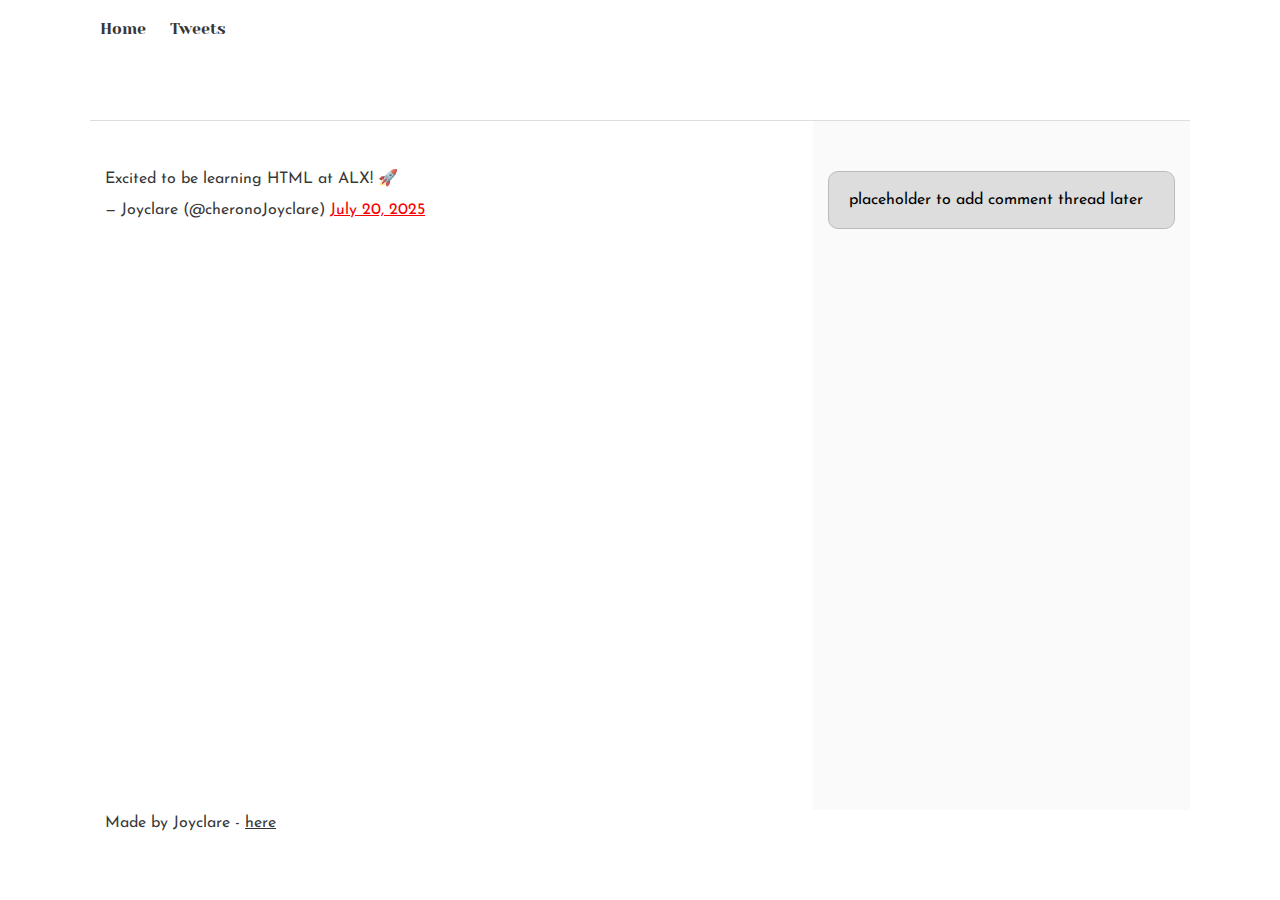
<file: css_basic/tweets.html>
<!DOCTYPE html>
<html lang="en">
<head>
  <meta charset="UTF-8" />
  <meta name="viewport" content="width=device-width, initial-scale=1.0" />
  <title>Tweets Page</title>
  <link href="base.css" rel="stylesheet">
<link href="styles.css" rel="stylesheet">
</head>
<body>
  <header>
    <ul>
      <li><a href="index.html">Home</a></li>
      <li><a href="tweets.html">Tweets</a></li>
    </ul>
  </header>

  <main>
    <article>
      <blockquote class="twitter-tweet">
        <p lang="en" dir="ltr">Excited to be learning HTML at ALX! 🚀</p>
        &mdash; Joyclare (@cheronoJoyclare)
        <a href="https://twitter.com/cheronoJoyclare/status/1685647382928293888">July 20, 2025</a>
      </blockquote> 
      <script async src="https://platform.twitter.com/widgets.js" charset="utf-8"></script>
    </article>

    <aside>
      <p>placeholder to add comment thread later</p>
    </aside>
  </main>

  <footer>
    <p>Made by Joyclare - <a href="https://x.com/cheronoJoyclare" target="_blank" rel="noopener">here</a></p>
  </footer>
</body>
</html>
</file>
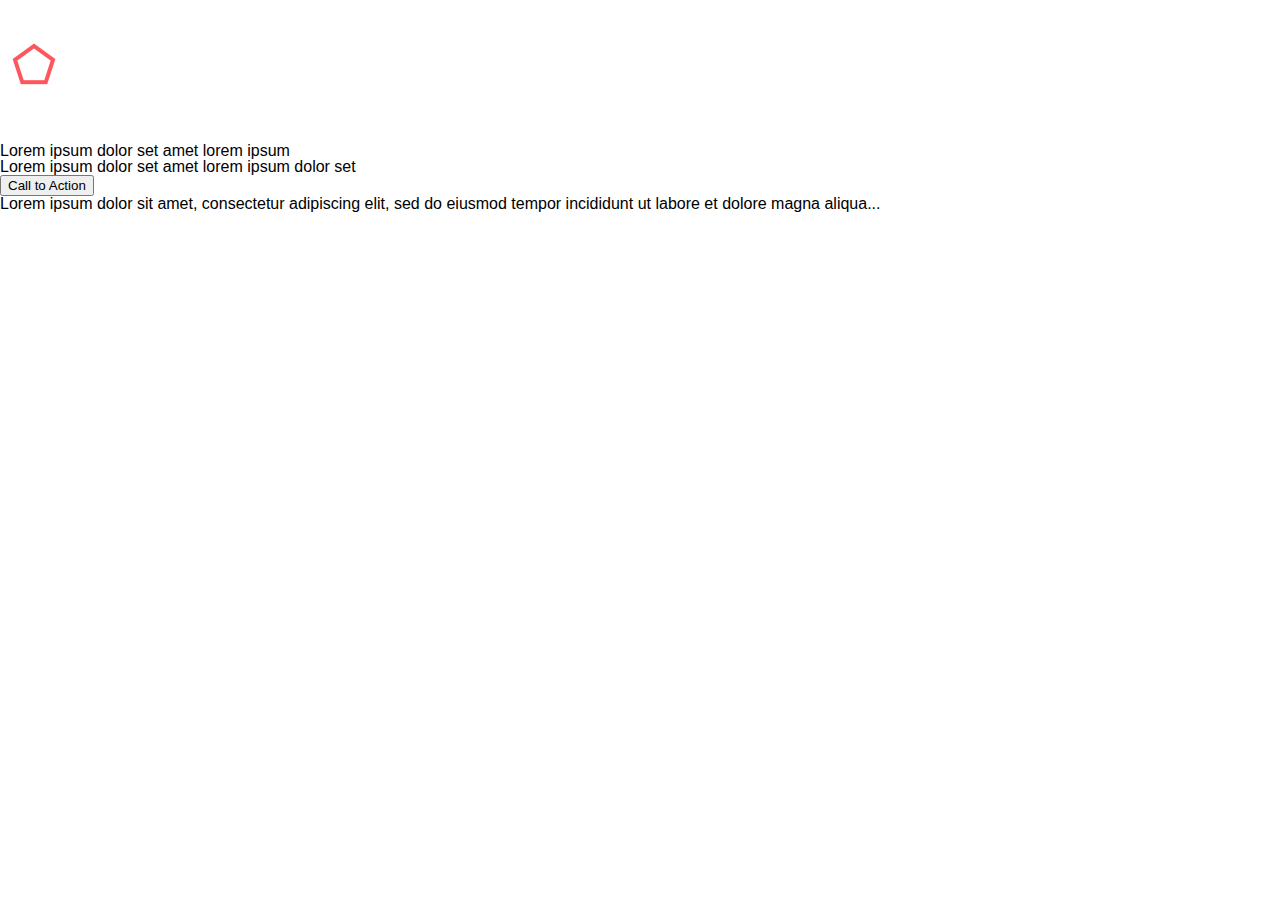
<file: headphones/0-index.html>
<!DOCTYPE html>
<html lang="en">
<head>
  <meta charset="UTF-8">
  <meta name="viewport" content="width=device-width, initial-scale=1.0">
  <title>Headphones</title>
  <link rel="stylesheet" href="reset.css">
  <link rel="stylesheet" href="0-styles.css">
</head>
<body>
  <header class="hero">
    <nav class="navbar">
      <img src="/Headphones images/images/logo_headphones.png" alt="logo">
      <ul class="nav-links">
        <li><a href="#">what we do</a></li>
        <li><a href="#">our results</a></li>
        <li><a href="#">contact us</a></li>
      </ul>
    </nav>

    <main class="hero-content">
      <h1>Lorem ipsum dolor set amet lorem ipsum</h1>
      <h2>Lorem ipsum dolor set amet lorem ipsum dolor set</h2>
      <button class="cta-button">Call to Action</button>
      <p>Lorem ipsum dolor sit amet, consectetur adipiscing elit, sed do eiusmod tempor incididunt ut labore et dolore magna aliqua...</p>
    </main>
  </header>
</body>
</html>
</file>
<file: css_basic/base.css>
/* Importing webfonts */
/* (If you're learning CSS, you should disregard that) */

@import url(https://fonts.googleapis.com/css?family=Yeseva+One);
@import url(https://fonts.googleapis.com/css?family=Josefin+Sans:400,700,700italic,400italic);


/* CSS reset rules */

html, body {
	height: 100%;
	min-height: 100%;
}
html, body, div, span, applet, object, iframe,
h1, h2, h3, h4, h5, h6, p, blockquote, pre,
a, abbr, acronym, address, big, cite, code,
del, dfn, img, ins, kbd, q, s, samp,
small, strike, sub, sup, tt, var,
b, u, i, center,
dl, dt, dd,
fieldset, form, label, legend,
table, caption, tbody, tfoot, thead, tr, th, td,
article, aside, canvas, details, embed, 
figure, figcaption, footer, header, hgroup, 
menu, nav, output, ruby, section, summary,
time, mark, audio, video {
	margin: 0;
	padding: 0;
	border: 0;
	font-size: 100%;
	font: inherit;
	vertical-align: baseline;
}
/* HTML5 display-role reset for older browsers */
article, aside, details, figcaption, figure, 
footer, header, hgroup, menu, nav, section {
	display: block;
}
body {
	line-height: 1;
}
blockquote, q {
	quotes: none;
}
blockquote:before, blockquote:after,
q:before, q:after {
	content: '';
	content: none;
}
table {
	border-collapse: collapse;
	border-spacing: 0;
}


/* Fonts and colors */

body {
	font-family: 'Josefin Sans', serif;
	color: rgba(0, 0, 0, 0.8);
}
h1, h2, h3, h4, h5, h6, header {
	font-family: 'Yeseva One', sans-serif;
}
article {
}
header {
	border-bottom: 1px solid rgb(221,221,221);
	transition: border-bottom-color 1s ease;
}
header a {
	color: rgba(0, 0, 0, 0.8);
}
aside {
	background: #FAFAFA;
}
aside p {
	border: 1px solid #bbb;
	background: #ddd;
	color: black;
}
footer a {
	color: rgba(0, 0, 0, 0.8);
}
a {
	color: #F80002;
}


/* Positioning and margins */

@media (min-width: 1100px) {
	body {
		width: 1100px;
		margin: 0 auto;
	}
}

article {
	padding: 50px 15px;
}
article > *:first-child {
	margin-top: 0;
}
aside {
	padding: 50px 15px;
}
header .right {
	float: right;
	margin: 0 10px 15px;
}


/* Header */
header {
	padding: 20px 0;
	height: 80px;
}
header ul {
	list-style: none;
	margin: 0;
	padding: 0;
}
header li {
	display: inline;
	vertical-align:middle;
}
header li:first-child {
	margin: 0;
}
header li a {
	margin: 0 10px;
}
header li.logo {
	font-size: 36px;
}
header a {
	text-decoration: none;
}


/* Aside */

aside p {
	border-radius: 10px;
	padding: 20px 20px;
}


/* Footer */

footer {
	padding: 5px 15px;
	height: 80px;
}


/* Text styles and margins */

p {
	margin-bottom: 15px;
}
h1 {
	font-size: 36px;
	margin: 40px 0 20px;
}
h2 {
	font-size: 32px;
	margin: 30px 0 15px;
}
h3 {
	font-size: 28px;
	margin: 25px 0 10px;
}
h4 {
	font-size: 20px;
	font-weight: bold;
	margin: 20px 0 10px;
}
h5 {
	font-size: 18px;
	font-weight: bold;
	margin: 15px 0 10px;
}
h6 {
	font-weight: bold;
	margin: 5px 0;
}

@media (max-width: 800px) {
  body.works_on_smartphone {
  	display: block;
  }
  body.works_on_smartphone main {
  	display: block;
  }
  header .right {
  	float: none;
  }
}
</file>
<file: css_basic/styles.css>
/* 1. Make body a column flex container */
body {
    display: flex;
    flex-direction: column;
    height: 100vh; /* Full height of the viewport */
  }
  
  /* 2. Make main a row flex container */
  main {
    display: flex;
    flex-direction: row;
    flex: auto; /* Allow main to expand and take available space */
  }
  
  /* 3. Article takes 2/3 width */
  article {
    flex: 2;
    overflow-y: auto; /* Enable vertical scrolling */
  }
  
  /* 4. Aside takes 1/3 width */
  aside {
    flex: 1;
    overflow-y: auto; /* Enable vertical scrolling */
  }
  
  /* Optional: make sure footer and header don't grow */
  header, footer {
    flex-shrink: 0;
  }

  .logo {
    font-size: 2rem; 
    margin-right: auto;

  }
</file>
<file: headphones/0-styles.css>
body {
  font-family: "Source Sans 3", sans-serif;
  /* max-width: 1000px; */
  /* margin: 0 auto; */
}
.container {
   max-width: 1000px;
      margin: 0 auto;
      padding: 0 20px;
}
.landing-page {
  background-image: url('/headphones/assets/images/headphones_hero_1.jpg');
  background-size: cover;
  background-position: center;
  background-repeat: no-repeat;
  height: 100vh;
  
}

.landing-page nav, nav ul{
  display: flex;
  justify-content: space-around;
  align-items: center;
}

nav ul li{
  list-style: none;
  margin-right: 60px;

}
nav ul {
  margin-left: 100px;
  margin-top: 30px;
}

nav img {
  margin-top: 30px;
}

nav ul li a{
  text-decoration: none;
  color: #FFFFFF;
}
nav ul li a:hover,nav ul li a:active{
  color: #FF6565;
  
}

.hero-section {
  color:#FFFFFF;
  margin-top: 230px;
}

.hero-section h1 {
  font-size: 32px;
  font-weight: 600;
  /* color: #FFFFFF; */
  text-align: center;
}
.hero-section h2 {
  font-size: 16px;
  margin-top: 5px;
  font-weight: 500;
  /* color: #FFFFFF; */
  text-align: center;
}
.hero-section p {
  font-size: 16px;
  text-align: center;
  margin-top: 60px;
  margin-left: auto;
  margin-right: auto;
  width: 600px;
  height: 104px;
  line-height: 1.5;
}

.cta-btn {
  width: 162px;
  height: 44px;
  background-color: #FF6565;
  border-radius: 30px;
  border: none;
  color:#FFFFFF;
  font-weight: 600;
  display: block;
  margin: 40px auto;
}

.cta-btn:hover, .cta-btn:active{
  opacity: 0.9;
}

/* hamburger */
.hamburger {
  display: none;
  flex-direction: column;
  cursor: pointer;
  background: none;
  border: none;
  font-size: 28px;
  color: white;

}

@media (max-width: 480px) {
  nav ul {
    position: absolute;
    top: 20px;
    left: 100px;
    flex-direction: column;
    width: 78px;
    text-align: center;
    display: none;
    padding: 10px;
    border-radius: 8px;
  }

  nav ul.show {
    display: flex;
  }

  nav ul li {
    margin: 10px 0;
  }
  .hamburger {
    display: block;
  }

  nav img {
  margin: 15px auto;
}

.hero-section {
  margin-top: 141px;
  width: 461px;
}
.hero-section p {
  width: 408px;
  margin-top: 9px;
  font-size: 14px;
  height: 104px;
}
.cta-btn:hover, .cta-btn:active{
  opacity: 0.9;
}
nav ul li a:hover,nav ul li a:active{
  color: #FF6565;
  
}
}
</file>
